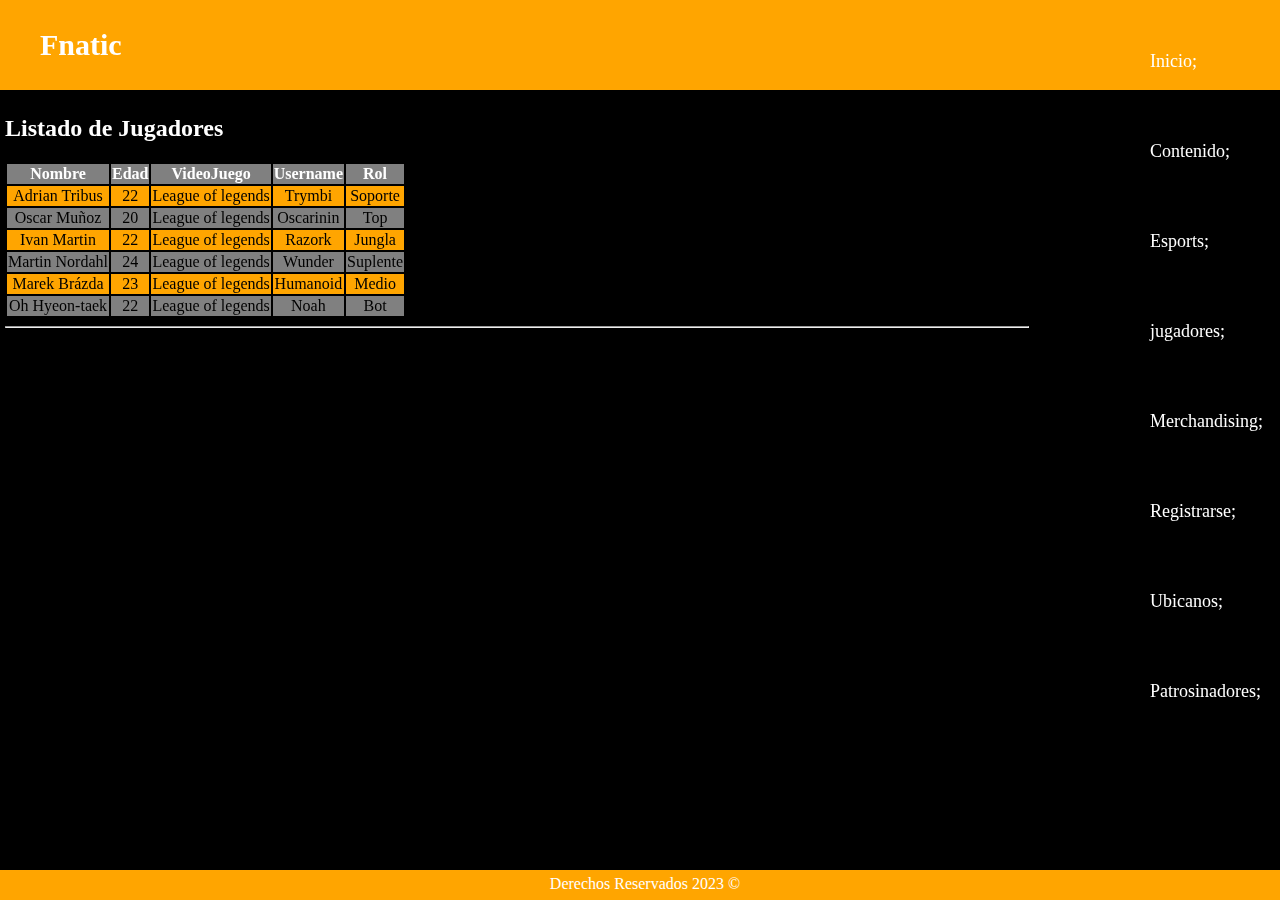
<file: src/main/resources/static/jugadores.html>
<!DOCTYPE html>
<html>
    <head>
        <title>Fnatic</title>
        <meta charset="UTF-8">
        <link href="CSS/estilos.CSS.css" rel="stylesheet" type="text/css"/>
    </head>
    <body>
        <header>
            <nav class="nav">
                <a class="nav-link logo" href="index.html">Fnatic</a>
                <ul>
                    <li class="nav-menu-item"><a class="nav-link nav-menu-link" href="acerca.html">Inicio;</a></li>
                    <li class="nav-menu-item"><a class="nav-link nav-menu-link" href="contenido.html">Contenido;</a></li>
                    <li class="nav-menu-item"><a class="nav-link nav-menu-link" href="esports.html">Esports;</a></li>
                    <li class="nav-menu-item"><a class="nav-link nav-menu-link" href="jugadores.html">jugadores;</a></li>
                    <li class="nav-menu-item"><a class="nav-link nav-menu-link" href="merchan.html">Merchandising;</a></li>
                    <li class="nav-menu-item"><a class="nav-link nav-menu-link" href="Registrarse.html">Registrarse;</a></li>
                    <li class="nav-menu-item"><a class="nav-link nav-menu-link" href="ubicanos.html">Ubicanos;</a></li>
                    <li class="nav-menu-item"><a class="nav-link nav-menu-link" href="patrocinadores.html">Patrosinadores;</a></li>
                </ul>
            </nav>
        </header>
        <section>
            <article>
                <h2>Listado de Jugadores</h2>
                <table border="0">
                    <thead>
                        <tr>
                            <th>Nombre</th>
                            <th>Edad</th>
                            <th>VideoJuego</th>
                            <th>Username</th>
                            <th>Rol</th>
                        </tr>
                    </thead>
                    <tbody>
                        <tr>
                            <td style="text-align: center">Adrian Tribus</td>
                            <td style="text-align: center">22</td>
                            <td style="text-align: center">League of legends</td>
                            <td style="text-align: center">Trymbi</td>
                            <td style="text-align: center">Soporte</td>
                            
                        </tr>
                        <tr>
                            <td style="text-align: center">Oscar Muñoz</td>
                            <td style="text-align: center">20</td>
                            <td style="text-align: center">League of legends</td>
                            <td style="text-align: center">Oscarinin</td>
                            <td style="text-align: center">Top</td>
                        </tr>
                        <tr>
                            <td style="text-align: center">Ivan Martin</td>
                            <td style="text-align: center">22</td>
                            <td style="text-align: center">League of legends</td>
                            <td style="text-align: center">Razork</td>
                            <td style="text-align: center">Jungla</td>
                        </tr>

                        <tr>
                            <td style="text-align: center">Martin Nordahl</td>
                            <td style="text-align: center">24</td>
                            <td style="text-align: center">League of legends</td>
                            <td style="text-align: center">Wunder</td>
                            <td style="text-align: center">Suplente</td>
                        </tr>
                        <tr>
                            <td style="text-align: center">Marek Brázda</td>
                            <td style="text-align: center">23</td>
                            <td style="text-align: center">League of legends</td>
                            <td style="text-align: center">Humanoid</td>
                            <td style="text-align: center">Medio</td>
                        </tr>
                        <tr>
                            <td style="text-align: center">Oh Hyeon-taek</td>
                            <td style="text-align: center">22</td>
                            <td style="text-align: center">League of legends</td>
                            <td style="text-align: center">Noah</td>
                            <td style="text-align: center">Bot</td>
                        </tr>

                    </tbody>
                </table>
                <hr>
            </article>
        </section>
        <footer>
            Derechos Reservados 2023 &COPY;
        </footer>
    </body>
</html>
</file>
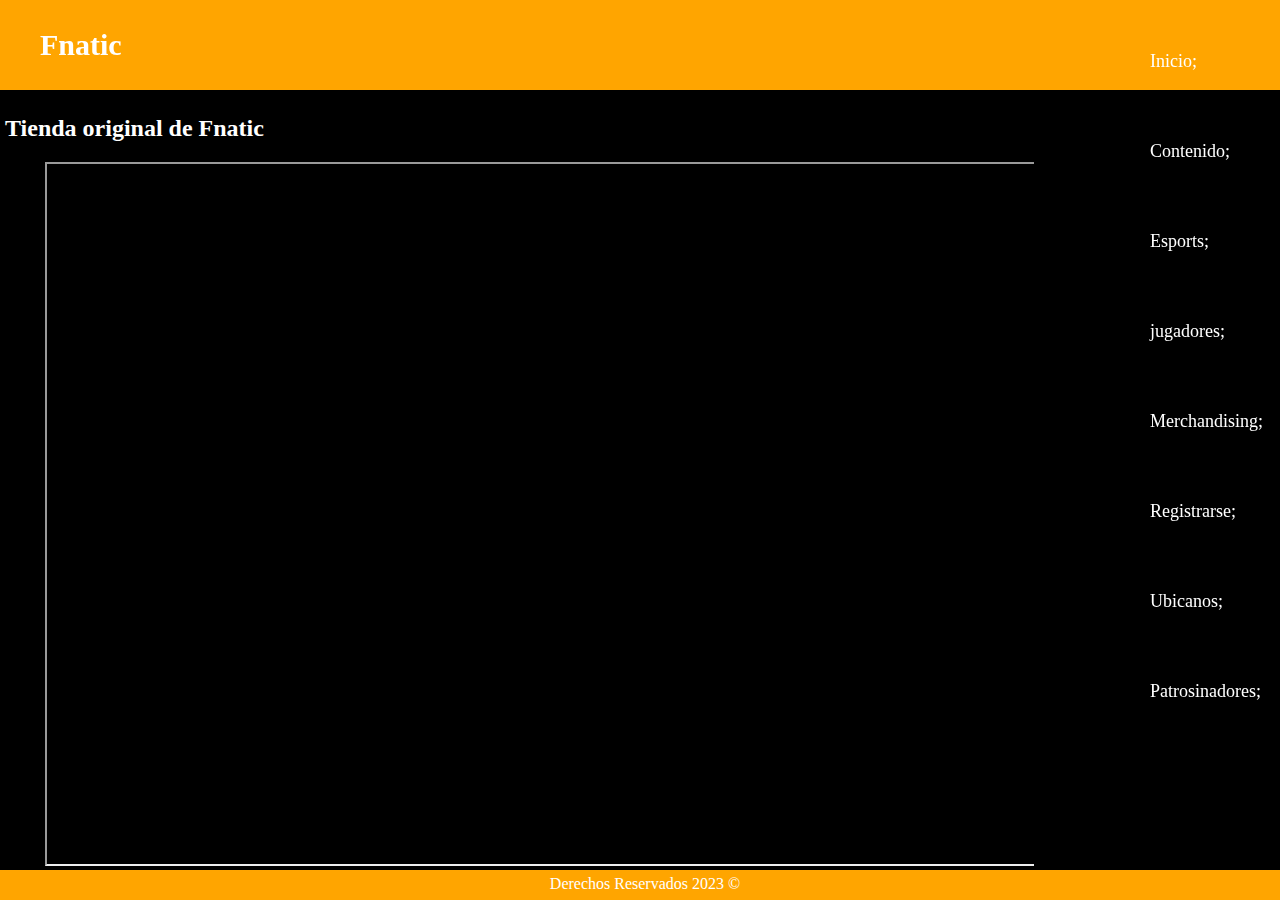
<file: src/main/resources/static/merchan.html>
<!DOCTYPE html>
<html>
    <head>
        <title>Fnatic</title>
        <meta charset="UTF-8">
        <link href="CSS/estilos.CSS.css" rel="stylesheet" type="text/css"/>
    </head>
    <body>
        <header>
            <nav class="nav">
                <a class="nav-link logo" href="index.html">Fnatic</a>
                <ul>
                    <li class="nav-menu-item"><a class="nav-link nav-menu-link" href="acerca.html">Inicio;</a></li>
                    <li class="nav-menu-item"><a class="nav-link nav-menu-link" href="contenido.html">Contenido;</a></li>
                    <li class="nav-menu-item"><a class="nav-link nav-menu-link" href="esports.html">Esports;</a></li>
                    <li class="nav-menu-item"><a class="nav-link nav-menu-link" href="jugadores.html">jugadores;</a></li>
                    <li class="nav-menu-item"><a class="nav-link nav-menu-link" href="merchan.html">Merchandising;</a></li>
                    <li class="nav-menu-item"><a class="nav-link nav-menu-link" href="Registrarse.html">Registrarse;</a></li>
                    <li class="nav-menu-item"><a class="nav-link nav-menu-link" href="ubicanos.html">Ubicanos;</a></li>
                    <li class="nav-menu-item"><a class="nav-link nav-menu-link" href="patrocinadores.html">Patrosinadores;</a></li>
                </ul>
            </nav>
        </header>
        <section>
            <article>
                <h2>Tienda original de Fnatic</h2>
                <figure>
                    <iframe
                        src="https://fnatic.com/collections/keyboards"
                        width="1350"
                        height="700">
                    </iframe>
                </figure>
                <hr>
            </article>
        </section>
        <footer>
            Derechos Reservados 2023 &COPY;
        </footer>
    </body>
</html>
</file>
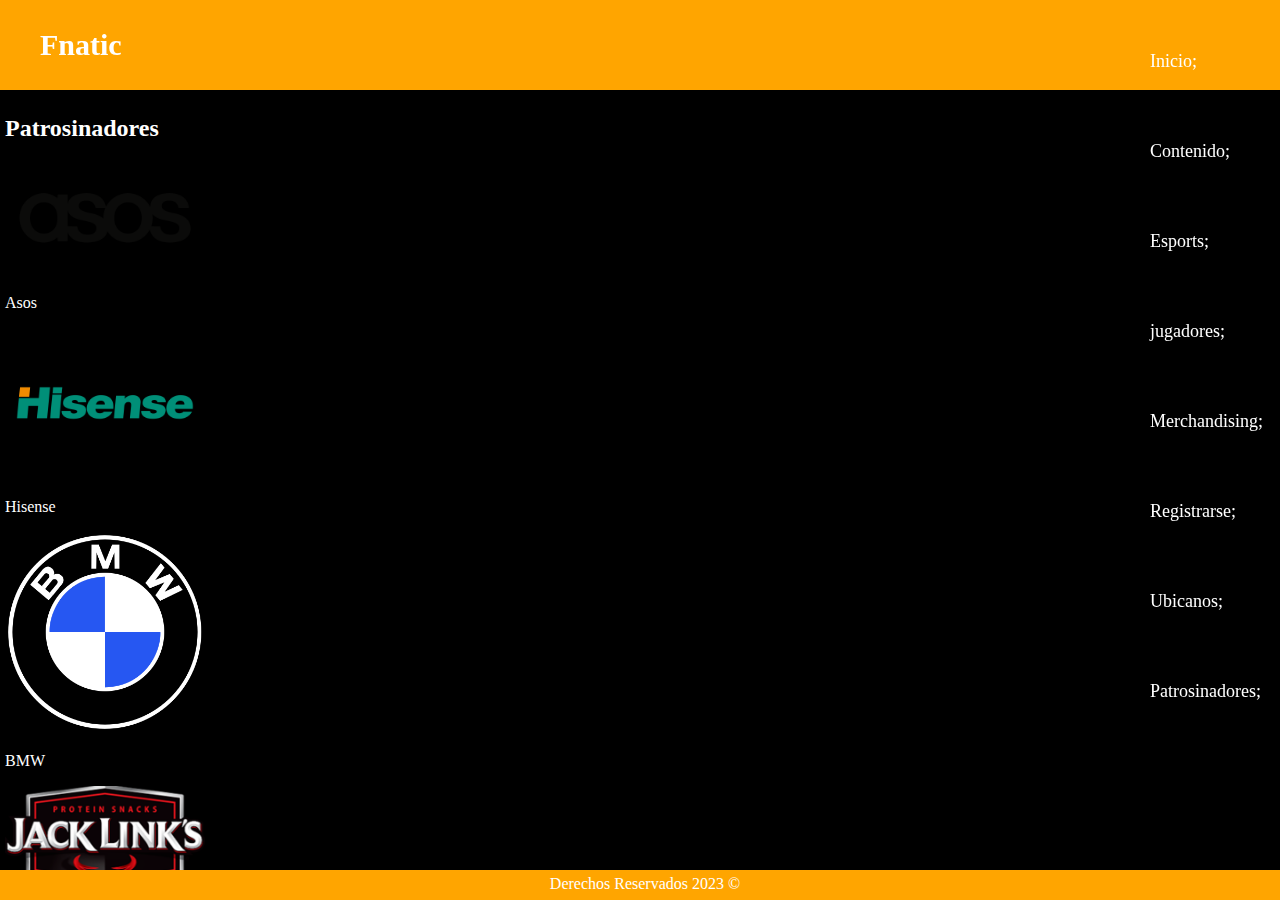
<file: src/main/resources/static/patrocinadores.html>
<!DOCTYPE html>
<html>
    <head>
        <title>Fnatic</title>
        <meta charset="UTF-8">
        <link href="CSS/estilos.CSS.css" rel="stylesheet" type="text/css"/>
    </head>
    <body>
        <header>
            <nav class="nav">
                <a class="nav-link logo" href="index.html">Fnatic</a>
                <ul>
                    <li class="nav-menu-item"><a class="nav-link nav-menu-link" href="acerca.html">Inicio;</a></li>
                    <li class="nav-menu-item"><a class="nav-link nav-menu-link" href="contenido.html">Contenido;</a></li>
                    <li class="nav-menu-item"><a class="nav-link nav-menu-link" href="esports.html">Esports;</a></li>
                    <li class="nav-menu-item"><a class="nav-link nav-menu-link" href="jugadores.html">jugadores;</a></li>
                    <li class="nav-menu-item"><a class="nav-link nav-menu-link" href="merchan.html">Merchandising;</a></li>
                    <li class="nav-menu-item"><a class="nav-link nav-menu-link" href="Registrarse.html">Registrarse;</a></li>
                    <li class="nav-menu-item"><a class="nav-link nav-menu-link" href="ubicanos.html">Ubicanos;</a></li>
                    <li class="nav-menu-item"><a class="nav-link nav-menu-link" href="patrocinadores.html">Patrosinadores;</a></li>
                </ul>
            </nav>
        </header>
        <section>
            <h2>Patrosinadores</h2>

            <img src="img/Asos.png" width="200" alt=""/>
            <p>Asos</p>
            <img src="img/Hisense.png" width="200" alt=""/>
            <p>Hisense</p>
            <img src="img/bmw.png" width="200" alt=""/>
            <p>BMW</p>
            <img src="img/jacklinks.png" width="200" alt=""/>
            <P>Jacklinks</P>
        </section>
        <footer>
            Derechos Reservados 2023 &COPY;
        </footer>
    </body>
</html>
</file>
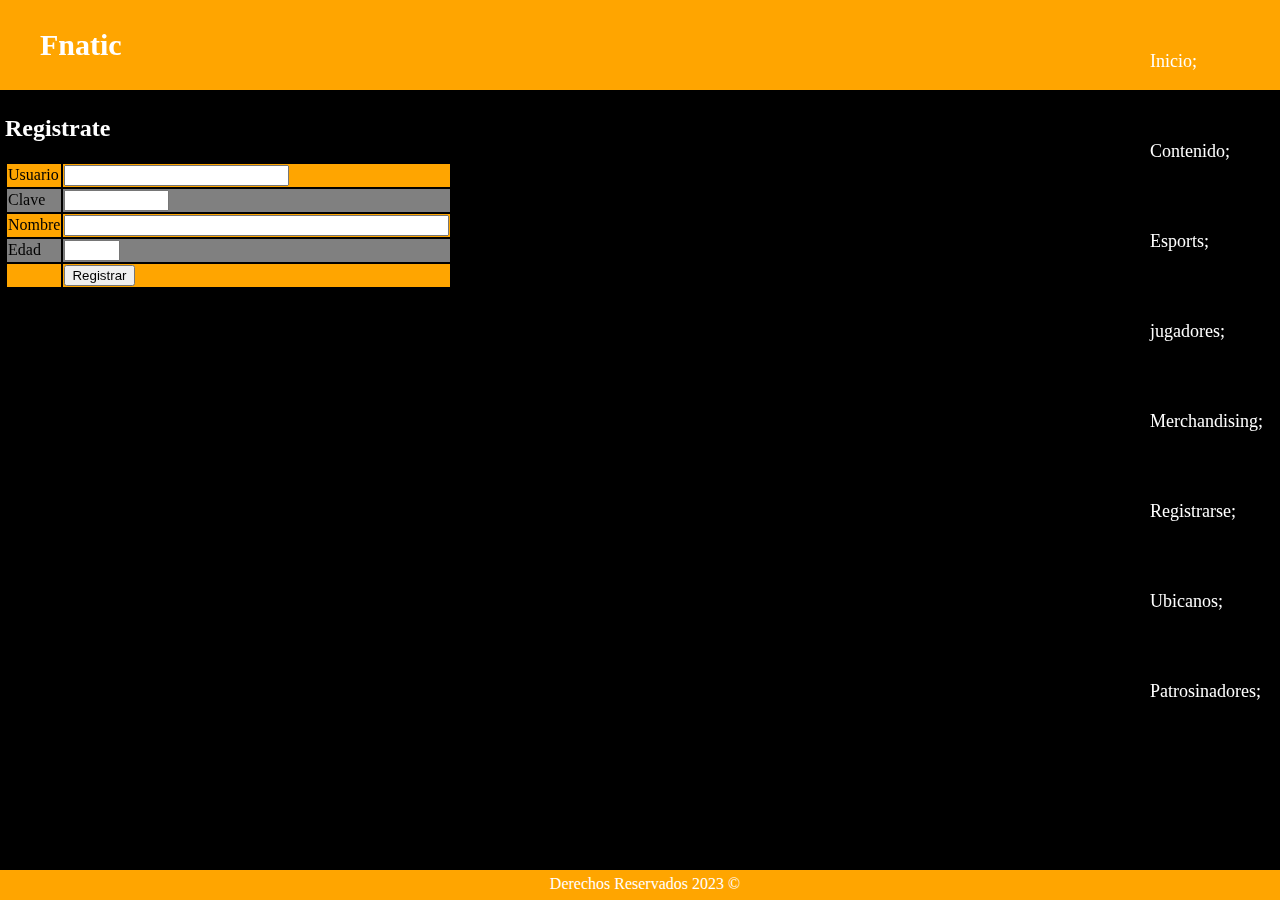
<file: src/main/resources/static/Registrarse.html>
<!DOCTYPE html>
<html>
    <head>
        <title>Fnatic</title>
        <meta charset="UTF-8">
        <link href="CSS/estilos.CSS.css" rel="stylesheet" type="text/css"/>
    </head>
    <body>
        <header>
            <nav class="nav">
                <a class="nav-link logo" href="index.html">Fnatic</a>
                <ul>
                    <li class="nav-menu-item"><a class="nav-link nav-menu-link" href="acerca.html">Inicio;</a></li>
                    <li class="nav-menu-item"><a class="nav-link nav-menu-link" href="contenido.html">Contenido;</a></li>
                    <li class="nav-menu-item"><a class="nav-link nav-menu-link" href="esports.html">Esports;</a></li>
                    <li class="nav-menu-item"><a class="nav-link nav-menu-link" href="jugadores.html">jugadores;</a></li>
                    <li class="nav-menu-item"><a class="nav-link nav-menu-link" href="merchan.html">Merchandising;</a></li>
                    <li class="nav-menu-item"><a class="nav-link nav-menu-link" href="Registrarse.html">Registrarse;</a></li>
                    <li class="nav-menu-item"><a class="nav-link nav-menu-link" href="ubicanos.html">Ubicanos;</a></li>
                    <li class="nav-menu-item"><a class="nav-link nav-menu-link" href="patrocinadores.html">Patrosinadores;</a></li>
                </ul>
            </nav>
        </header>
        <section>
            <h2>Registrate</h2>
            <form action="/usuario/registro"
                  method="post">
                <table border="0">               
                    <tbody>
                        <tr>
                            <td>Usuario</td>
                            <td><input type="email"
                                       required name="Usuario" value="" size="25" /></td>
                        </tr>
                        <tr>
                            <td>Clave</td>
                            <td><input type="password" required name="Clave" value="" size="10" /></td>
                        </tr>
                        <tr>
                            <td>Nombre</td>
                            <td><input type="text"  
                                       required name="Nombre" value="" size="45" /></td>
                        </tr>
                        <tr>
                            <td>Edad</td>
                            <td><input type="number" 
                                       min="18"
                                       max="38"
                                       required name="Edad" value=""  /></td>
                        </tr>
                        <tr>
                            <td></td>
                            <td><input type="submit" value="Registrar" /></td>
                        </tr>
                    </tbody>
                </table>

            </form>
        </section>
        <footer>
            Derechos Reservados 2023 &COPY;
        </footer>
    </body>
</html>
</file>
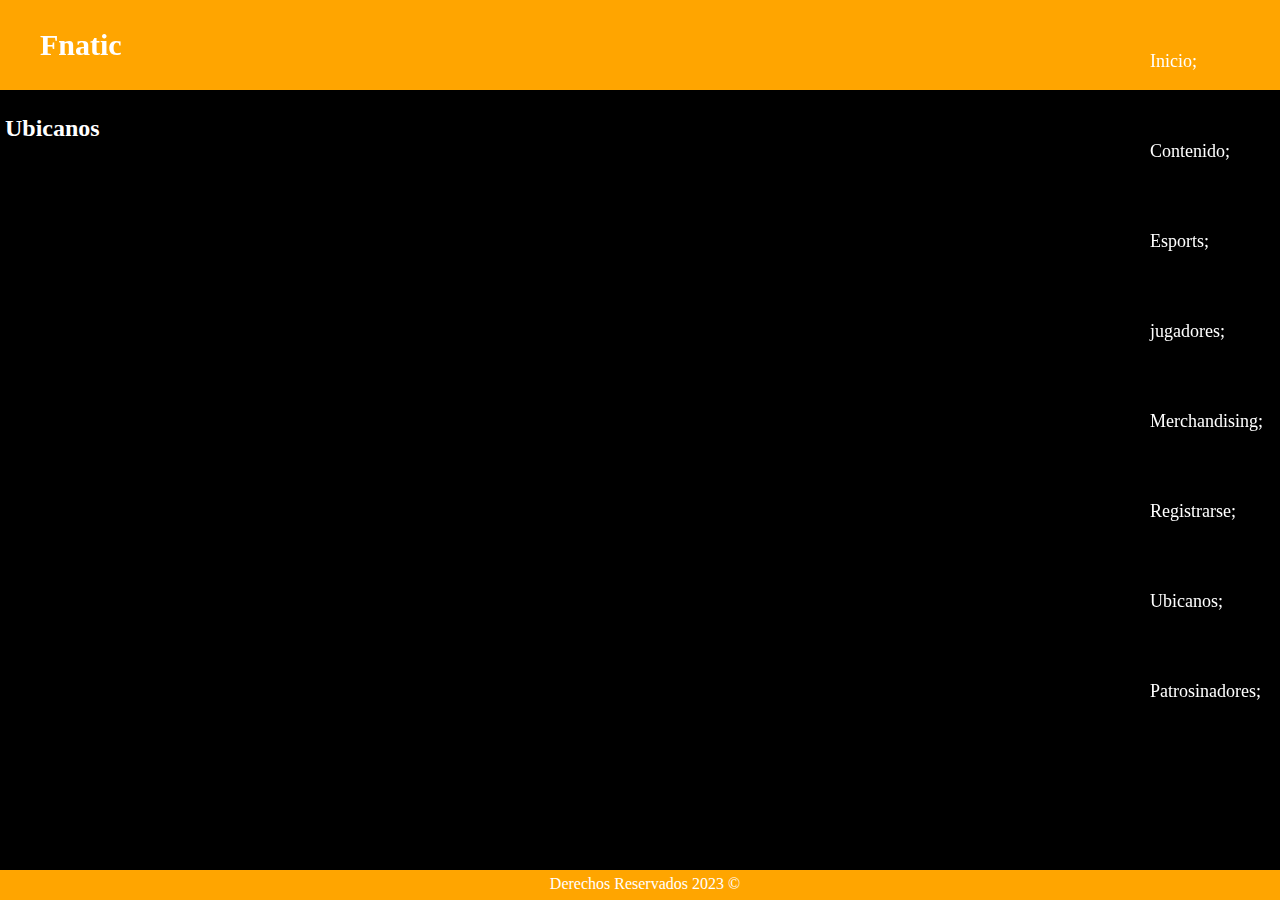
<file: src/main/resources/static/ubicanos.html>
<!DOCTYPE html>
<html>
    <head>
        <title>Fnatic</title>
        <meta charset="UTF-8">
        <link href="CSS/estilos.CSS.css" rel="stylesheet" type="text/css"/>
    </head>
    <body>
        <header>
            <nav class="nav">
                <a class="nav-link logo" href="index.html">Fnatic</a>
                <ul>
                    <li class="nav-menu-item"><a class="nav-link nav-menu-link" href="acerca.html">Inicio;</a></li>
                    <li class="nav-menu-item"><a class="nav-link nav-menu-link" href="contenido.html">Contenido;</a></li>
                    <li class="nav-menu-item"><a class="nav-link nav-menu-link" href="esports.html">Esports;</a></li>
                    <li class="nav-menu-item"><a class="nav-link nav-menu-link" href="jugadores.html">jugadores;</a></li>
                    <li class="nav-menu-item"><a class="nav-link nav-menu-link" href="merchan.html">Merchandising;</a></li>
                    <li class="nav-menu-item"><a class="nav-link nav-menu-link" href="Registrarse.html">Registrarse;</a></li>
                    <li class="nav-menu-item"><a class="nav-link nav-menu-link" href="ubicanos.html">Ubicanos;</a></li>
                    <li class="nav-menu-item"><a class="nav-link nav-menu-link" href="patrocinadores.html">Patrosinadores;</a></li>
                </ul>
            </nav>
        </header>
        <section>
            <h2>Ubicanos</h2>
            <figure>
                <iframe src="https://www.google.com/maps/embed?pb=!1m18!1m12!1m3!1d2481.1938636893906!2d-0.07912732289687846!3d51.54634407182213!2m3!1f0!2f0!3f0!3m2!1i1024!2i768!4f13.1!3m3!1m2!1s0x48761d4581c10153%3A0x85f840ffb20f39ab!2sFnatic!5e0!3m2!1ses-419!2scr!4v1696348599192!5m2!1ses-419!2scr" width="1350" height="700" style="border:0;" allowfullscreen=""referrerpolicy="no-referrer-when-downgrade"></iframe>
            </figure>
        </section>
        <footer>
            Derechos Reservados 2023 &COPY;
        </footer>
    </body>
</html>
</file>
<file: src/main/resources/static/CSS/estilos.CSS.css>
body{
    background-color: black;
    margin: 0;
    padding: 90px 20px 0;
    box-sizing: border-box;
}
header{
    position: fixed;
    background-color: orange;
    top:0;
    left: 0;
    width: 100%;
    height: 90px;
}

section{
    overflow-y: scroll;
    padding: 5px;
    position: fixed;
    background-color: black;
    top:90px;
    left: 0;
    bottom: 20px;
    width: 80%;
}
footer{
    position: fixed;
    padding: 5px;
    background-color: orange;
    color: white;
    text-align:center;
    left: 0;
    bottom: 0;
    width: 100%;
    height: 20px;
}
p{
    color:white;
}
.nav{
    display: flex;
    justify-content: space-between;
    margin: 0 auto;
}
.logo{
    font-size: 30px;
    font-weight: bold;
    padding: 0 40px;
    line-height: 90px;
}
.nav-menu{
    display: flex;
    list-style: none;
    margin-right: 30px;


}
.nav-menu-item{
    font-size: 18px;
    margin: 0 5px;
    line-height: 90px;
    list-style: none;



}
.nav-link{
    color: white;
    text-decoration: none;

}
.nav-menu-link{
    padding: 8px 12px;
    transition: 0.5s;
}
.nav-menu-link:hover{
    color: white;
    font-size: 20px;
    background-color: orange;
    border-radius: 10px
}

.resaltado{
    background-color: orange;
    color: white;
}
tr:nth-child(even){
    background-color: gray;
    color: black;
}
tr:nth-child(odd){
    background-color: orange;
    color: black;
}
th{
    
    background-color: gray;
    color: white;
}
h2{
    color:white;
}
h3{
    color: white;
}
li{
    color: white;
}
</file>
